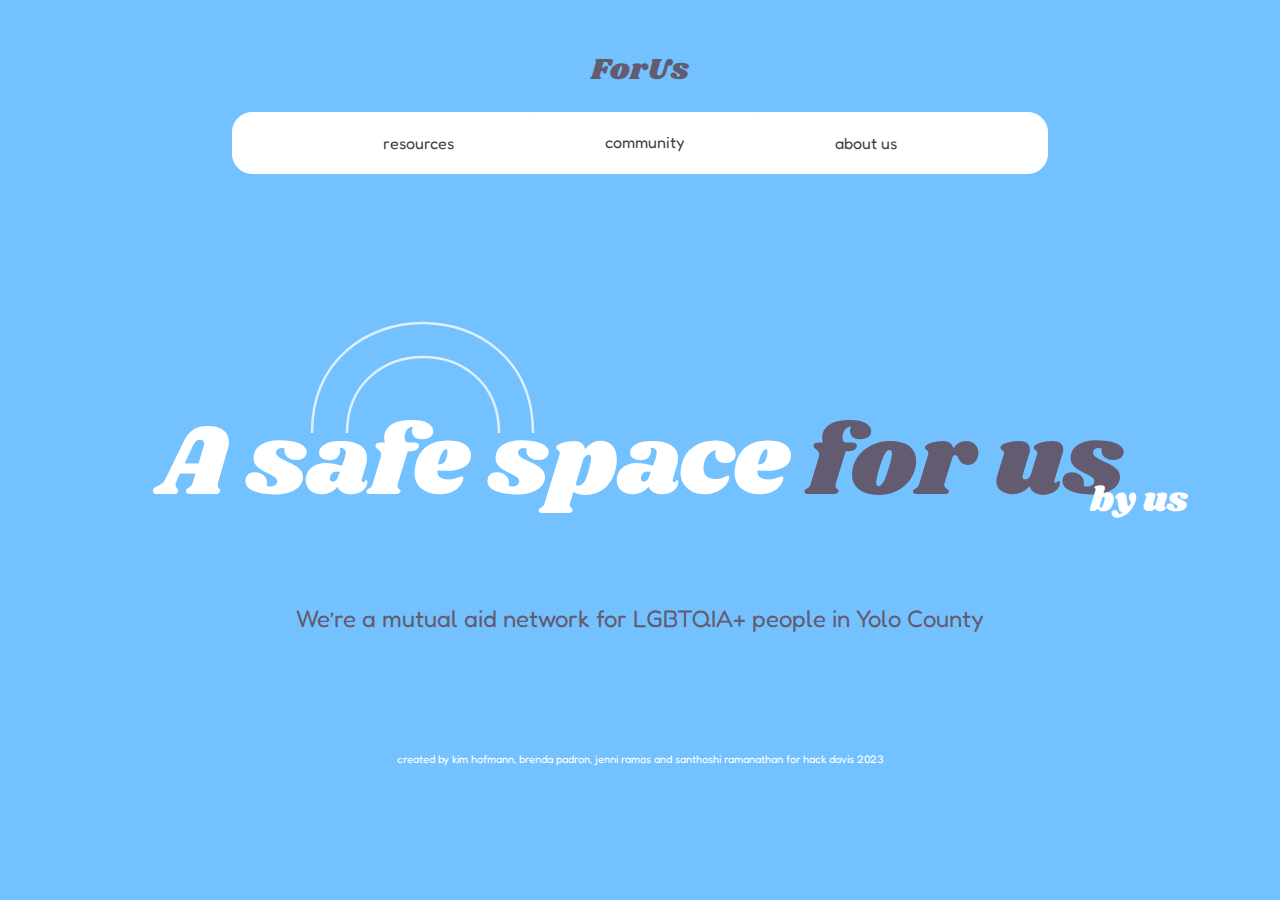
<file: index.html>
<!DOCTYPE html>
<html lang="en">
<head>
    <meta charset="UTF-8">
    <meta http-equiv="X-UA-Compatible" content="IE=edge">
    <meta name="viewport" content="width=device-width, initial-scale=1.0">

    <!--fonts and css-->
    <link rel="preconnect" href="https://fonts.googleapis.com">
    <link rel="preconnect" href="https://fonts.gstatic.com" crossorigin>
    <link href="https://fonts.googleapis.com/css2?family=Fredoka&family=Shrikhand&display=swap" rel="stylesheet">
    <link rel="stylesheet" href="https://cdnjs.cloudflare.com/ajax/libs/font-awesome/4.7.0/css/font-awesome.min.css">
    <link href="styles.css" rel="stylesheet">
    
    <!--scripts and libraries-->

    <title> hack davis 2023 </title>
</head>
<body>
     <header>
        <h3>ForUs</h3>
     </header>
     <div class="header">  
        <nav>
            <ul class="cf">
                <li><a class="dropdownleft" href="#">resources</a>
                    <ul>
                        <li><a href="resources/resources.html">all resources</a></li>
                        <li><a href="#">donate</a></li>
                        <li><a href="#">volunteer</a></li>
                    </ul>
                    </li>

                <li><a class="dropdownmiddle" href="community/community.html">community</a>
                    </li>
                <li><a class="dropdownright" href="#">about us</a>
                	<ul>
                        <li><a href="about/mutualAid.html">Mutual Aid</a></li>
                        <li><a href="about/forUs.html">ForUs Team</a></li>
                    </ul>
                
                </li>

            </ul>
        </nav>
    </div>

     <main>
        <div id="container">
            <img src="images/lines.svg">
            <h1>A safe space <span>for us</span></h1>
            <h2>by us</h2>
            <p> We’re a mutual aid network for LGBTQIA+ people in Yolo County </p>
        </div>

     </main>

     <footer>
        <p> created by kim hofmann, brenda padron, jenni ramos and santhoshi ramanathan for hack davis 2023</p>
     </footer>
</body>
</html>
</file>
<file: styles.css>
body {
    font-family: 'Fredoka', sans-serif;
    background-color: #73C2FF;
    color: white;
}
/* top section */
header {
    margin: auto;
    text-align: center;
    width: 50%;
    display: flex;
    flex-direction: column;
    
}

h3 {
    font-family: 'Shrikhand', cursive;
    font-size: 30px;
    padding-bottom: 20px;
    padding-top: 40px;
    margin:0; 
    font-weight: normal;
    color: #635C70;
 
}
 
/*nav {
    display: flex;
    justify-content: space-evenly;
    background-color: rgba(255,255,255,0.6);
    border-radius: 20px;
}

nav a {
    padding-top: 5px;
    padding-bottom: 5px;
    font-weight: bold;
    font-size: 24px;
    color:#635C70;
    text-decoration: none;
}

nav a:visited { 
    text-decoration: none; 
}*/

/* main section */

#container {
    margin: auto;
    width: 1200px;
    height: 500px;

}

h1 {
    font-family: 'Shrikhand', cursive;
    font-size: 100px;
    color:white;
    font-weight: normal;
    text-align: center;
    padding-top: 150px;
}

img {
    position: absolute;
    padding-bottom: 30px;
    padding-top: 80px;
    padding-left: 270px;
}

span {
    color: #635C70;
}

h2 {
    font-family: 'Shrikhand', cursive;
    font-size: 35px;
    padding-top: 25px;
    padding-bottom:10px;
    margin-right: 30px;
    margin-top: 0px;
    text-align: right; 
    font-weight: normal;
    position:absolute;
    top: 450px;
    left: 1090px;

}

#container p {
    text-align: center;
    font-size: 24px;
    color:#635C70
}

/* footer section */

footer {
    text-align: center;
    color: white;
    font-size: 11px;

}


/***************** navigation **********************/
.header {
    display:flex;
    margin: auto;
    width: 70%;
    justify-content: space-evenly;
}


nav ul {
	-webkit-font-smoothing: antialiased;
	list-style: none;
	margin: 0;
	padding: 0;
	width: 100%;
}



.dropdownleft {
    padding-right: 75px;
    padding-left: 150px;
    background-color: white;
    border: solid 1px white;
    border-radius: 20px 0px 0px 20px;
}

.dropdownmiddle {
    padding-left: 75px;
    padding-right: 75px;
    background-color: white;
    padding-bottom: 22px;
}

.dropdownright {
    padding-left: 75px;
    padding-right: 150px;
    background-color: white;
    border: solid 1px white;
    border-radius: 0px 20px 20px 0px;

}

nav li {
	float: left;
	margin: 0;
	padding: 0;
	position: relative;
}
nav a {
	color: #444;
	display: block;
    font-family: 'Fredoka', sans-serif;
	padding-top: 20px;
    padding-bottom: 20px;
	text-align: center;
	text-decoration: none;
	transition: all .70s ease;
}

nav li:hover a {
	background: white;
	color: #635C70;
}

nav li ul {
	float: left;
	left: 0;
	opacity: 0;
	position: absolute;
	top: 50px;
	visibility: hidden;
	z-index: 1;
	transition: all .70s ease;
    
}

nav li ul:last-of-type {
    right: 0;
}
nav li:hover ul {
	opacity: 1;
	top: 70px;
	visibility: visible;
}

nav li:hover ul:last-of-type{
	opacity: 1;
	top: 50px;
	visibility: visible;
}
nav li ul li {
	float: none;
	width: 100%;
}
nav li ul a:hover {
	background: #ffffff;
    color: #E2D1F9;
}

nav ul li a:hover:after { 
    transform: scaleX(1); 
}
/* Clearfix */
.cf:after, .cf:before {
	content: "";
	display: table;
}
.cf:after {
	clear: both;
}
</file>
